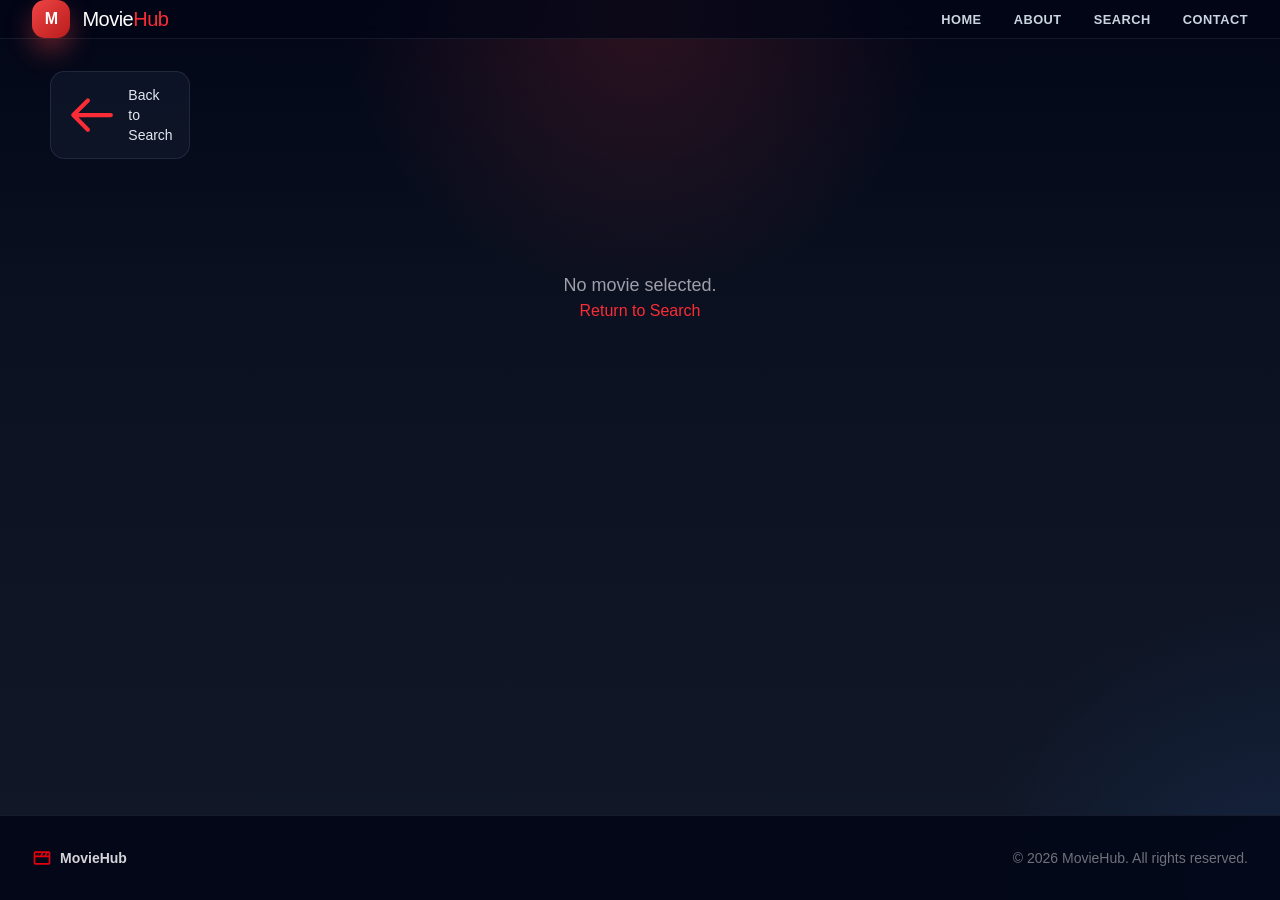
<file: movie-details.html>
<!DOCTYPE html>
<html lang="en" class="scroll-smooth">
<head>
    <meta charset="UTF-8">
    <meta name="viewport" content="width=device-width, initial-scale=1.0">
    <title>Movie Details - MovieHub</title>
       <link href="./output.css" rel="stylesheet">
    <link rel="stylesheet" href="style.css">
</head>

<body class="min-h-screen flex flex-col selection:bg-red-600 selection:text-white">
    <header class="site-header sticky top-0 z-50">
        <nav class="max-w-7xl mx-auto px-4 sm:px-6 lg:px-8">
            <div class="flex items-center justify-between h-20">
                <a href="index.html" class="logo-wrap text-xl font-black tracking-tight text-white group">
                    <span class="logo-mark">M</span>
                    <span>Movie<span class="text-red-500">Hub</span></span>
                </a>

                <div class="hidden md:flex items-center space-x-8">
                    <a href="index.html" class="nav-link">Home</a>
                    <a href="index.html#about" class="nav-link">About</a>
                    <a href="index.html#search" class="nav-link">Search</a>
                    <a href="index.html#contact" class="nav-link">Contact</a>
                </div>
            </div>
        </nav>
    </header>

    <main class="page-shell">
        <div class="mb-8">
            <a href="index.html" class="back-button">
                <svg class="w-4 h-4 text-red-500" fill="none" stroke="currentColor" stroke-width="2" viewBox="0 0 24 24">
                    <path stroke-linecap="round" stroke-linejoin="round" d="M10 19l-7-7m0 0l7-7m-7 7h18" />
                </svg>
                <span class="font-medium text-sm">Back to Search</span>
            </a>
        </div>
        <div id="movie-detail" class="min-h-[50vh]">
            <div class="flex justify-center py-20">
                <span class="loader"></span>
            </div>
        </div>
    </main>

    <footer class="site-footer py-8 text-center text-sm text-zinc-500 mt-auto">
        <div class="max-w-7xl mx-auto px-4 sm:px-6 lg:px-8 flex flex-col sm:flex-row items-center justify-between gap-4">
            <div class="flex items-center gap-2">
                <svg class="w-5 h-5 text-red-600" fill="currentColor" viewBox="0 0 24 24">
                    <path d="M4 4h16a2 2 0 012 2v12a2 2 0 01-2 2H4a2 2 0 01-2-2V6a2 2 0 012-2zm0 2v3h2.5l1.5-3H4zm4.5 0l-1.5 3h3l1.5-3H8.5zm5 0l-1.5 3h3l1.5-3h-3zm5 0l-1.5 3H20V6h-1.5zM4 11v7h16v-7H4z"/>
                </svg>
                <span class="font-semibold text-zinc-300">MovieHub</span>
            </div>
            <p>&copy; 2026 MovieHub. All rights reserved.</p>
        </div>
    </footer>

    <script src="movie-details.js"></script>
</body>
</html>
</file>
<file: style.css>
:root {
  --bg: #050816;
  --bg-strong: #0b1120;
  --panel: rgba(15, 23, 42, 0.7);
  --panel-soft: rgba(17, 24, 39, 0.9);
  --panel-strong: #111827;
  --border: rgba(148, 163, 184, 0.18);
  --text: #f8fafc;
  --muted: #cbd5e1;
  --muted-soft: #94a3b8;
  --primary: #ef4444;
  --primary-strong: #dc2626;
  --accent: #f59e0b;
  --shadow: 0 32px 90px rgba(2, 6, 23, 0.7);
}

html {
  scroll-behavior: smooth;
}

body {
  background:
    radial-gradient(circle at top, rgba(239, 68, 68, 0.18), transparent 27%),
    radial-gradient(circle at bottom right, rgba(59, 130, 246, 0.12), transparent 20%),
    linear-gradient(180deg, #020617 0%, #0b1120 35%, #111827 100%);
  color: var(--text);
  font-family: Inter, "Segoe UI", sans-serif;
}

.site-header {
  background: rgba(2, 6, 23, 0.72);
  border-bottom: 1px solid rgba(148, 163, 184, 0.12);
  backdrop-filter: blur(18px);
  -webkit-backdrop-filter: blur(18px);
}

.logo-wrap {
  display: inline-flex;
  align-items: center;
  gap: 0.75rem;
}

.logo-mark {
  display: inline-flex;
  align-items: center;
  justify-content: center;
  width: 2.4rem;
  height: 2.4rem;
  border-radius: 0.8rem;
  background: linear-gradient(135deg, #ef4444, #b91c1c);
  box-shadow: 0 12px 26px rgba(239, 68, 68, 0.4);
  font-size: 1rem;
  font-weight: 800;
  color: white;
}

.nav-link {
  color: #cbd5e1;
  font-weight: 600;
  font-size: 0.8rem;
  letter-spacing: 0.04em;
  text-transform: uppercase;
  transition: color 0.2s ease;
}

.nav-link:hover {
  color: #f87171;
}

.mobile-menu {
  background: rgba(2, 6, 23, 0.96);
  border-bottom: 1px solid rgba(148, 163, 184, 0.12);
  box-shadow: 0 18px 36px rgba(2, 6, 23, 0.5);
}

.site-main {
  width: min(1200px, calc(100% - 2rem));
  margin: 0 auto;
  padding: 2rem 0 4rem;
}

.page-hero {
  display: grid;
  grid-template-columns: 1.3fr 0.7fr;
  gap: 1.5rem;
  align-items: stretch;
  margin-top: 1.25rem;
}

.hero-panel,
.spotlight-card,
.info-card,
.movie-card,
.detail-panel,
.results-header {
  border: 1px solid var(--border);
  background: rgba(15, 23, 42, 0.72);
  box-shadow: var(--shadow);
}

.hero-panel {
  position: relative;
  overflow: hidden;
  border-radius: 2rem;
  padding: 2.25rem;
  background:
    linear-gradient(135deg, rgba(17, 24, 39, 0.96), rgba(15, 23, 42, 0.74)),
    radial-gradient(circle at top left, rgba(239, 68, 68, 0.25), transparent 30%);
}

.hero-panel::before {
  content: "";
  position: absolute;
  inset: -40% 55% 30% -15%;
  background: radial-gradient(circle, rgba(239, 68, 68, 0.55), transparent 55%);
  filter: blur(18px);
}

.hero-badge {
  display: inline-flex;
  align-items: center;
  gap: 0.5rem;
  padding: 0.45rem 0.8rem;
  border-radius: 9999px;
  background: rgba(239, 68, 68, 0.14);
  border: 1px solid rgba(248, 113, 113, 0.3);
  color: #fecaca;
  font-size: 0.7rem;
  font-weight: 800;
  letter-spacing: 0.12em;
  text-transform: uppercase;
}

.hero-title {
  position: relative;
  margin-top: 1rem;
  font-size: clamp(2.3rem, 3vw, 4rem);
  line-height: 1.05;
  letter-spacing: -0.06em;
  font-weight: 900;
  color: #f8fafc;
}

.hero-subtitle {
  position: relative;
  max-width: 40rem;
  margin-top: 0.8rem;
  font-size: 1.05rem;
  line-height: 1.7;
  color: var(--muted);
}

.search-shell {
  position: relative;
  margin-top: 1.5rem;
  display: flex;
  align-items: center;
  background: rgba(15, 23, 42, 0.95);
  border: 1px solid rgba(148, 163, 184, 0.2);
  border-radius: 1.1rem;
  padding: 0.45rem 0.5rem 0.45rem 1rem;
  box-shadow: inset 0 1px 0 rgba(255, 255, 255, 0.04);
}

.search-icon {
  color: #94a3b8;
  flex-shrink: 0;
}

.search-input {
  width: 100%;
  background: transparent;
  border: none;
  color: #f8fafc;
  padding: 0.85rem 0.85rem 0.85rem 0.8rem;
  font-size: 1rem;
  outline: none;
}

.search-input::placeholder {
  color: #94a3b8;
}

.search-btn {
  border: none;
  border-radius: 0.9rem;
  padding: 0.9rem 1.2rem;
  background: linear-gradient(135deg, var(--primary), var(--primary-strong));
  color: white;
  font-weight: 700;
  box-shadow: 0 16px 28px rgba(239, 68, 68, 0.28);
  transition: transform 0.2s ease, box-shadow 0.2s ease;
}

.search-btn:hover {
  transform: translateY(-1px);
  box-shadow: 0 20px 32px rgba(239, 68, 68, 0.38);
}

.chip-row {
  position: relative;
  display: flex;
  flex-wrap: wrap;
  gap: 0.75rem;
  margin-top: 1.25rem;
}

.chip {
  display: inline-flex;
  align-items: center;
  border-radius: 9999px;
  border: 1px solid rgba(148, 163, 184, 0.22);
  background: rgba(15, 23, 42, 0.7);
  padding: 0.5rem 0.9rem;
  color: #e2e8f0;
  font-size: 0.75rem;
  font-weight: 700;
  letter-spacing: 0.04em;
}

.spotlight-card {
  position: relative;
  overflow: hidden;
  border-radius: 2rem;
  padding: 1.25rem;
  min-height: 100%;
  background:
    linear-gradient(160deg, rgba(15, 23, 42, 0.85), rgba(15, 23, 42, 0.7)),
    url("https://images.unsplash.com/photo-1517604931442-7e0c8ed2963c?auto=format&fit=crop&w=900&q=80") center/cover no-repeat;
}

.spotlight-content {
  position: absolute;
  inset: auto 1rem 1rem 1rem;
  background: rgba(2, 6, 23, 0.62);
  border: 1px solid rgba(148, 163, 184, 0.12);
  border-radius: 1.2rem;
  padding: 1rem 1rem 1.1rem;
  backdrop-filter: blur(14px);
}

.mini-label {
  color: #fb7185;
  font-size: 0.7rem;
  font-weight: 700;
  text-transform: uppercase;
  letter-spacing: 0.12em;
}

.spotlight-content h2 {
  margin-top: 0.5rem;
  font-size: 1.9rem;
  line-height: 1.1;
  font-weight: 800;
}

.spotlight-meta {
  margin-top: 0.8rem;
  display: flex;
  gap: 0.7rem;
  flex-wrap: wrap;
  font-size: 0.75rem;
  color: #e2e8f0;
}

.info-strip {
  margin-top: 2rem;
  display: grid;
  grid-template-columns: repeat(3, minmax(0, 1fr));
  gap: 1rem;
}

.info-card {
  border-radius: 1.5rem;
  padding: 1.25rem;
}

.info-card .card-kicker {
  color: #fca5a5;
  font-size: 0.7rem;
  letter-spacing: 0.12em;
  text-transform: uppercase;
  font-weight: 700;
}

.info-card h3 {
  margin-top: 0.55rem;
  font-size: 1.2rem;
  font-weight: 800;
  color: #f8fafc;
}

.info-card p {
  margin-top: 0.4rem;
  color: var(--muted-soft);
  line-height: 1.6;
}

.results-header {
  margin-top: 2.5rem;
  border-radius: 1.5rem;
  padding: 1.1rem 1.2rem;
  display: flex;
  align-items: center;
  justify-content: space-between;
  gap: 1rem;
}

.results-header h2 {
  font-size: 1.5rem;
  font-weight: 800;
}

.results-header span {
  font-size: 0.8rem;
  color: #fca5a5;
  letter-spacing: 0.08em;
  text-transform: uppercase;
  font-weight: 700;
}

.movie-grid {
  margin-top: 1.3rem;
  display: grid;
  grid-template-columns: repeat(4, minmax(0, 1fr));
  gap: 1.2rem;
}

.movie-card {
  position: relative;
  overflow: hidden;
  border-radius: 1.4rem;
  transition: transform 0.22s ease, border-color 0.22s ease, box-shadow 0.22s ease;
  cursor: pointer;
}

.movie-card:hover {
  transform: translateY(-6px);
  border-color: rgba(248, 113, 113, 0.46);
  box-shadow: 0 36px 60px rgba(15, 23, 42, 0.6);
}

.movie-card img {
  display: block;
  width: 100%;
  aspect-ratio: 2 / 3;
  object-fit: cover;
  background: #111827;
}

.movie-card .movie-meta {
  padding: 1rem 1rem 1.2rem;
  background: linear-gradient(180deg, rgba(15, 23, 42, 0.52), rgba(15, 23, 42, 0.92));
}

.movie-card h3 {
  font-size: 1rem;
  font-weight: 800;
  color: white;
  line-height: 1.4;
}

.movie-card .movie-year {
  margin-top: 0.5rem;
  color: #fca5a5;
  font-size: 0.78rem;
  font-weight: 700;
  letter-spacing: 0.08em;
  text-transform: uppercase;
}

.site-footer {
  border-top: 1px solid rgba(148, 163, 184, 0.12);
  background: rgba(2, 6, 23, 0.9);
}

.page-shell {
  width: min(1180px, calc(100% - 2rem));
  margin: 0 auto;
  padding: 2rem 0 4rem;
}

.back-button {
  display: inline-flex;
  align-items: center;
  gap: 0.7rem;
  padding: 0.8rem 1rem;
  border-radius: 0.9rem;
  background: rgba(15, 23, 42, 0.8);
  border: 1px solid rgba(148, 163, 184, 0.15);
  color: #e2e8f0;
  transition: border-color 0.2s ease, transform 0.2s ease;
}

.back-button:hover {
  border-color: rgba(248, 113, 113, 0.4);
  transform: translateX(-2px);
}

.detail-panel {
  margin-top: 1.5rem;
  border-radius: 2rem;
  padding: 1.25rem;
  background: linear-gradient(135deg, rgba(15, 23, 42, 0.95), rgba(17, 24, 39, 0.86));
}

.detail-layout {
  display: grid;
  grid-template-columns: minmax(260px, 380px) 1fr;
  gap: 1.6rem;
}

.detail-poster-wrap {
  border-radius: 1.5rem;
  overflow: hidden;
  border: 1px solid rgba(148, 163, 184, 0.16);
  background: #0f172a;
  box-shadow: 0 26px 50px rgba(2, 6, 23, 0.45);
}

.detail-poster-wrap img {
  display: block;
  width: 100%;
  height: 100%;
  object-fit: cover;
}

.detail-content {
  padding: 0.5rem 0.2rem 0.2rem;
}

.detail-heading {
  margin-top: 0.8rem;
  font-size: clamp(2rem, 3vw, 3.5rem);
  line-height: 1.05;
  letter-spacing: -0.05em;
  font-weight: 900;
}

.meta-row {
  display: flex;
  flex-wrap: wrap;
  gap: 0.7rem;
  margin-top: 1rem;
}

.meta-pill {
  display: inline-flex;
  align-items: center;
  padding: 0.5rem 0.8rem;
  border-radius: 9999px;
  background: rgba(15, 23, 42, 0.9);
  border: 1px solid rgba(148, 163, 184, 0.16);
  color: #e2e8f0;
  font-size: 0.72rem;
  font-weight: 700;
}

.meta-pill.accent {
  background: rgba(127, 29, 29, 0.38);
  border-color: rgba(248, 113, 113, 0.3);
  color: #fecaca;
}

.meta-pill.rating {
  background: rgba(146, 64, 14, 0.3);
  border-color: rgba(252, 211, 77, 0.25);
  color: #fcd34d;
}

.story-box,
.info-card-box {
  margin-top: 1.25rem;
  border-radius: 1.2rem;
  background: rgba(2, 6, 23, 0.5);
  border: 1px solid rgba(148, 163, 184, 0.12);
  padding: 1rem 1.1rem;
}

.story-box h2,
.info-card-box h2 {
  color: #fca5a5;
  font-size: 0.7rem;
  letter-spacing: 0.14em;
  text-transform: uppercase;
  margin-bottom: 0.6rem;
  font-weight: 800;
}

.story-box p {
  line-height: 1.8;
  color: #dbe4f0;
}

.info-grid {
  display: grid;
  grid-template-columns: repeat(2, minmax(0, 1fr));
  gap: 0.9rem;
  margin-top: 1rem;
}

.info-card-box {
  padding: 1rem;
}

.info-label {
  display: block;
  color: #94a3b8;
  font-size: 0.68rem;
  letter-spacing: 0.12em;
  text-transform: uppercase;
  font-weight: 700;
}

.info-value {
  display: block;
  margin-top: 0.45rem;
  color: #f8fafc;
  font-weight: 700;
  font-size: 1rem;
}

.imdb-button {
  display: inline-flex;
  align-items: center;
  gap: 0.6rem;
  margin-top: 1.5rem;
  padding: 0.9rem 1.3rem;
  border-radius: 0.9rem;
  background: linear-gradient(135deg, #ef4444, #b91c1c);
  color: white;
  font-weight: 800;
  transition: transform 0.2s ease, box-shadow 0.2s ease;
  box-shadow: 0 18px 28px rgba(239, 68, 68, 0.3);
}

.imdb-button:hover {
  transform: translateY(-2px);
}

.loader {
  --color-1: #fff;
  --color-2: #dc2626;
  --size: 1px;

  width: calc(48 * var(--size));
  height: calc(48 * var(--size));
  border: calc(5 * var(--size)) solid var(--color-1);
  border-bottom-color: var(--color-2);
  border-radius: 50%;
  display: inline-block;
  box-sizing: border-box;
  animation: rotation 1s linear infinite;
}

@keyframes rotation {
  0% {
    transform: rotate(0deg);
  }
  100% {
    transform: rotate(360deg);
  }
}

@media (max-width: 900px) {
  .page-hero,
  .detail-layout,
  .info-strip {
    grid-template-columns: 1fr;
  }

  .movie-grid {
    grid-template-columns: repeat(2, minmax(0, 1fr));
  }
}

@media (max-width: 640px) {
  .site-main,
  .page-shell {
    width: min(100% - 1rem, 100%);
  }

  .hero-panel,
  .detail-panel,
  .results-header {
    border-radius: 1.4rem;
  }

  .hero-panel {
    padding: 1.2rem;
  }

  .search-shell {
    flex-wrap: wrap;
    padding: 0.7rem 0.7rem 0.7rem 0.9rem;
  }

  .search-btn {
    width: 100%;
    margin-top: 0.6rem;
  }

  .movie-grid {
    grid-template-columns: 1fr;
  }

  .info-grid {
    grid-template-columns: 1fr;
  }
}
</file>
<file: output.css>
/*! tailwindcss v4.3.3 | MIT License | https://tailwindcss.com */
@layer properties;
@layer theme, base, components, utilities;
@layer theme {
  :root, :host {
    --font-sans: -apple-system, BlinkMacSystemFont, "Segoe UI", Roboto, "Helvetica Neue",
      "Noto Sans", Arial, sans-serif, "Apple Color Emoji", "Segoe UI Emoji",
      "Segoe UI Symbol", "Noto Color Emoji";
    --font-mono: ui-monospace, SFMono-Regular, Menlo, Monaco, Consolas, "Liberation Mono",
      "Courier New", monospace;
    --color-red-400: oklch(70.4% 0.191 22.216);
    --color-red-500: oklch(63.7% 0.237 25.331);
    --color-red-600: oklch(57.7% 0.245 27.325);
    --color-red-700: oklch(50.5% 0.213 27.518);
    --color-amber-600: oklch(66.6% 0.179 58.318);
    --color-blue-500: oklch(62.3% 0.214 259.815);
    --color-gray-600: oklch(44.6% 0.03 256.802);
    --color-zinc-100: oklch(96.7% 0.001 286.375);
    --color-zinc-300: oklch(87.1% 0.006 286.286);
    --color-zinc-400: oklch(70.5% 0.015 286.067);
    --color-zinc-500: oklch(55.2% 0.016 285.938);
    --color-zinc-800: oklch(27.4% 0.006 286.033);
    --color-zinc-900: oklch(21% 0.006 285.885);
    --color-zinc-950: oklch(14.1% 0.005 285.823);
    --color-white: #fff;
    --spacing: 0.25rem;
    --container-2xl: 42rem;
    --container-7xl: 80rem;
    --text-sm: 0.875rem;
    --text-sm--line-height: calc(1.25 / 0.875);
    --text-base: 1rem;
    --text-base--line-height: calc(1.5 / 1);
    --text-lg: 1.125rem;
    --text-lg--line-height: calc(1.75 / 1.125);
    --text-xl: 1.25rem;
    --text-xl--line-height: calc(1.75 / 1.25);
    --text-2xl: 1.5rem;
    --text-2xl--line-height: calc(2 / 1.5);
    --text-3xl: 1.875rem;
    --text-3xl--line-height: calc(2.25 / 1.875);
    --text-4xl: 2.25rem;
    --text-4xl--line-height: calc(2.5 / 2.25);
    --font-weight-medium: 500;
    --font-weight-semibold: 600;
    --font-weight-bold: 700;
    --tracking-tight: -0.025em;
    --radius-lg: 0.5rem;
    --radius-xl: 0.75rem;
    --blur-md: 12px;
    --blur-lg: 16px;
    --default-transition-duration: 150ms;
    --default-transition-timing-function: cubic-bezier(0.4, 0, 0.2, 1);
    --default-font-family: var(--font-sans);
    --default-mono-font-family: var(--font-mono);
  }
}
@layer base {
  *, ::after, ::before, ::backdrop, ::file-selector-button {
    box-sizing: border-box;
    margin: 0;
    padding: 0;
    border: 0 solid;
  }
  html, :host {
    line-height: 1.5;
    -webkit-text-size-adjust: 100%;
    tab-size: 4;
    font-family: var(--default-font-family, -apple-system, BlinkMacSystemFont, "Segoe UI", Roboto, "Helvetica Neue", "Noto Sans", Arial, sans-serif, "Apple Color Emoji", "Segoe UI Emoji", "Segoe UI Symbol", "Noto Color Emoji");
    font-feature-settings: var(--default-font-feature-settings, normal);
    font-variation-settings: var(--default-font-variation-settings, normal);
    -webkit-tap-highlight-color: transparent;
  }
  hr {
    height: 0;
    color: inherit;
    border-top-width: 1px;
  }
  abbr:where([title]) {
    -webkit-text-decoration: underline dotted;
    text-decoration: underline dotted;
  }
  h1, h2, h3, h4, h5, h6 {
    font-size: inherit;
    font-weight: inherit;
  }
  a {
    color: inherit;
    -webkit-text-decoration: inherit;
    text-decoration: inherit;
  }
  b, strong {
    font-weight: bolder;
  }
  code, kbd, samp, pre {
    font-family: var(--default-mono-font-family, ui-monospace, SFMono-Regular, Menlo, Monaco, Consolas, "Liberation Mono", "Courier New", monospace);
    font-feature-settings: var(--default-mono-font-feature-settings, normal);
    font-variation-settings: var(--default-mono-font-variation-settings, normal);
    font-size: 1em;
  }
  small {
    font-size: 80%;
  }
  sub, sup {
    font-size: 75%;
    line-height: 0;
    position: relative;
    vertical-align: baseline;
  }
  sub {
    bottom: -0.25em;
  }
  sup {
    top: -0.5em;
  }
  table {
    text-indent: 0;
    border-color: inherit;
    border-collapse: collapse;
  }
  :-moz-focusring:where(:not(iframe)) {
    outline: auto;
  }
  progress {
    vertical-align: baseline;
  }
  summary {
    display: list-item;
  }
  ol, ul, menu {
    list-style: none;
  }
  img, svg, video, canvas, audio, iframe, embed, object {
    display: block;
    vertical-align: middle;
  }
  img, video {
    max-width: 100%;
    height: auto;
  }
  button, input, select, optgroup, textarea, ::file-selector-button {
    font: inherit;
    font-feature-settings: inherit;
    font-variation-settings: inherit;
    letter-spacing: inherit;
    color: inherit;
    border-radius: 0;
    background-color: transparent;
    opacity: 1;
  }
  :where(select:is([multiple], [size])) optgroup {
    font-weight: bolder;
  }
  :where(select:is([multiple], [size])) optgroup option {
    padding-inline-start: 20px;
  }
  ::file-selector-button {
    margin-inline-end: 4px;
  }
  ::placeholder {
    opacity: 1;
  }
  @supports (not (-webkit-appearance: -apple-pay-button))  or (contain-intrinsic-size: 1px) {
    ::placeholder {
      color: currentcolor;
      @supports (color: color-mix(in lab, red, red)) {
        color: color-mix(in oklab, currentcolor 50%, transparent);
      }
    }
  }
  textarea {
    resize: vertical;
  }
  ::-webkit-search-decoration {
    -webkit-appearance: none;
  }
  ::-webkit-date-and-time-value {
    min-height: 1lh;
    text-align: inherit;
  }
  ::-webkit-datetime-edit {
    display: inline-flex;
  }
  ::-webkit-datetime-edit-fields-wrapper {
    padding: 0;
  }
  ::-webkit-datetime-edit, ::-webkit-datetime-edit-year-field, ::-webkit-datetime-edit-month-field, ::-webkit-datetime-edit-day-field, ::-webkit-datetime-edit-hour-field, ::-webkit-datetime-edit-minute-field, ::-webkit-datetime-edit-second-field, ::-webkit-datetime-edit-millisecond-field, ::-webkit-datetime-edit-meridiem-field {
    padding-block: 0;
  }
  ::-webkit-calendar-picker-indicator {
    line-height: 1;
  }
  :-moz-ui-invalid {
    box-shadow: none;
  }
  button, input:where([type="button"], [type="reset"], [type="submit"]), ::file-selector-button {
    appearance: button;
  }
  ::-webkit-inner-spin-button, ::-webkit-outer-spin-button {
    height: auto;
  }
  [hidden]:where(:not([hidden="until-found"])) {
    display: none !important;
  }
}
@layer utilities {
  .pointer-events-none {
    pointer-events: none;
  }
  .absolute {
    position: absolute;
  }
  .relative {
    position: relative;
  }
  .sticky {
    position: sticky;
  }
  .top-0 {
    top: 0px;
  }
  .top-2 {
    top: calc(var(--spacing) * 2);
  }
  .top-16 {
    top: calc(var(--spacing) * 16);
  }
  .right-0 {
    right: 0px;
  }
  .right-2 {
    right: calc(var(--spacing) * 2);
  }
  .bottom-2 {
    bottom: calc(var(--spacing) * 2);
  }
  .left-0 {
    left: 0px;
  }
  .left-4 {
    left: calc(var(--spacing) * 4);
  }
  .z-50 {
    z-index: 50;
  }
  .col-span-full {
    grid-column: 1 / -1;
  }
  .mx-auto {
    margin-inline: auto;
  }
  .mt-2 {
    margin-top: calc(var(--spacing) * 2);
  }
  .mt-auto {
    margin-top: auto;
  }
  .mb-3 {
    margin-bottom: calc(var(--spacing) * 3);
  }
  .mb-8 {
    margin-bottom: calc(var(--spacing) * 8);
  }
  .mb-12 {
    margin-bottom: calc(var(--spacing) * 12);
  }
  .flex {
    display: flex;
  }
  .grid {
    display: grid;
  }
  .hidden {
    display: none;
  }
  .table {
    display: table;
  }
  .h-5 {
    height: calc(var(--spacing) * 5);
  }
  .h-6 {
    height: calc(var(--spacing) * 6);
  }
  .h-7 {
    height: calc(var(--spacing) * 7);
  }
  .h-16 {
    height: calc(var(--spacing) * 16);
  }
  .h-80 {
    height: calc(var(--spacing) * 80);
  }
  .min-h-75 {
    min-height: calc(var(--spacing) * 75);
  }
  .min-h-\[300px\] {
    min-height: 300px;
  }
  .min-h-screen {
    min-height: 100vh;
  }
  .w-5 {
    width: calc(var(--spacing) * 5);
  }
  .w-6 {
    width: calc(var(--spacing) * 6);
  }
  .w-7 {
    width: calc(var(--spacing) * 7);
  }
  .w-full {
    width: 100%;
  }
  .max-w-2xl {
    max-width: var(--container-2xl);
  }
  .max-w-7xl {
    max-width: var(--container-7xl);
  }
  .flex-1 {
    flex: 1;
  }
  .flex-grow {
    flex-grow: 1;
  }
  .grow {
    flex-grow: 1;
  }
  .border-collapse {
    border-collapse: collapse;
  }
  .cursor-pointer {
    cursor: pointer;
  }
  .resize {
    resize: both;
  }
  .grid-cols-2 {
    grid-template-columns: repeat(2, minmax(0, 1fr));
  }
  .flex-col {
    flex-direction: column;
  }
  .items-center {
    align-items: center;
  }
  .justify-between {
    justify-content: space-between;
  }
  .justify-center {
    justify-content: center;
  }
  .gap-1 {
    gap: var(--spacing);
  }
  .gap-1\.5 {
    gap: calc(var(--spacing) * 1.5);
  }
  .gap-2 {
    gap: calc(var(--spacing) * 2);
  }
  .gap-4 {
    gap: calc(var(--spacing) * 4);
  }
  .gap-6 {
    gap: calc(var(--spacing) * 6);
  }
  :where(.space-y-4 > :not(:last-child)) {
    --tw-space-y-reverse: 0;
    margin-block-start: calc(calc(var(--spacing) * 4) * var(--tw-space-y-reverse));
    margin-block-end: calc(calc(var(--spacing) * 4) * calc(1 - var(--tw-space-y-reverse)));
  }
  :where(.space-x-8 > :not(:last-child)) {
    --tw-space-x-reverse: 0;
    margin-inline-start: calc(calc(var(--spacing) * 8) * var(--tw-space-x-reverse));
    margin-inline-end: calc(calc(var(--spacing) * 8) * calc(1 - var(--tw-space-x-reverse)));
  }
  .overflow-hidden {
    overflow: hidden;
  }
  .rounded-lg {
    border-radius: var(--radius-lg);
  }
  .rounded-xl {
    border-radius: var(--radius-xl);
  }
  .border {
    border-style: var(--tw-border-style);
    border-width: 1px;
  }
  .border-t {
    border-top-style: var(--tw-border-style);
    border-top-width: 1px;
  }
  .border-b {
    border-bottom-style: var(--tw-border-style);
    border-bottom-width: 1px;
  }
  .border-zinc-800 {
    border-color: var(--color-zinc-800);
  }
  .border-zinc-900 {
    border-color: var(--color-zinc-900);
  }
  .bg-blue-500 {
    background-color: var(--color-blue-500);
  }
  .bg-red-600 {
    background-color: var(--color-red-600);
  }
  .bg-zinc-900 {
    background-color: var(--color-zinc-900);
  }
  .bg-zinc-950 {
    background-color: var(--color-zinc-950);
  }
  .bg-zinc-950\/90 {
    background-color: color-mix(in srgb, oklch(14.1% 0.005 285.823) 90%, transparent);
    @supports (color: color-mix(in lab, red, red)) {
      background-color: color-mix(in oklab, var(--color-zinc-950) 90%, transparent);
    }
  }
  .bg-zinc-950\/95 {
    background-color: color-mix(in srgb, oklch(14.1% 0.005 285.823) 95%, transparent);
    @supports (color: color-mix(in lab, red, red)) {
      background-color: color-mix(in oklab, var(--color-zinc-950) 95%, transparent);
    }
  }
  .object-cover {
    object-fit: cover;
  }
  .p-2 {
    padding: calc(var(--spacing) * 2);
  }
  .p-4 {
    padding: calc(var(--spacing) * 4);
  }
  .px-4 {
    padding-inline: calc(var(--spacing) * 4);
  }
  .px-6 {
    padding-inline: calc(var(--spacing) * 6);
  }
  .py-4 {
    padding-block: calc(var(--spacing) * 4);
  }
  .py-8 {
    padding-block: calc(var(--spacing) * 8);
  }
  .py-12 {
    padding-block: calc(var(--spacing) * 12);
  }
  .py-16 {
    padding-block: calc(var(--spacing) * 16);
  }
  .py-20 {
    padding-block: calc(var(--spacing) * 20);
  }
  .pr-32 {
    padding-right: calc(var(--spacing) * 32);
  }
  .pl-12 {
    padding-left: calc(var(--spacing) * 12);
  }
  .text-center {
    text-align: center;
  }
  .font-sans {
    font-family: var(--font-sans);
  }
  .text-2xl {
    font-size: var(--text-2xl);
    line-height: var(--tw-leading, var(--text-2xl--line-height));
  }
  .text-3xl {
    font-size: var(--text-3xl);
    line-height: var(--tw-leading, var(--text-3xl--line-height));
  }
  .text-base {
    font-size: var(--text-base);
    line-height: var(--tw-leading, var(--text-base--line-height));
  }
  .text-lg {
    font-size: var(--text-lg);
    line-height: var(--tw-leading, var(--text-lg--line-height));
  }
  .text-sm {
    font-size: var(--text-sm);
    line-height: var(--tw-leading, var(--text-sm--line-height));
  }
  .text-xl {
    font-size: var(--text-xl);
    line-height: var(--tw-leading, var(--text-xl--line-height));
  }
  .font-bold {
    --tw-font-weight: var(--font-weight-bold);
    font-weight: var(--font-weight-bold);
  }
  .font-medium {
    --tw-font-weight: var(--font-weight-medium);
    font-weight: var(--font-weight-medium);
  }
  .font-semibold {
    --tw-font-weight: var(--font-weight-semibold);
    font-weight: var(--font-weight-semibold);
  }
  .tracking-tight {
    --tw-tracking: var(--tracking-tight);
    letter-spacing: var(--tracking-tight);
  }
  .text-amber-600 {
    color: var(--color-amber-600);
  }
  .text-gray-600 {
    color: var(--color-gray-600);
  }
  .text-red-400 {
    color: var(--color-red-400);
  }
  .text-red-500 {
    color: var(--color-red-500);
  }
  .text-red-600 {
    color: var(--color-red-600);
  }
  .text-white {
    color: var(--color-white);
  }
  .text-zinc-100 {
    color: var(--color-zinc-100);
  }
  .text-zinc-300 {
    color: var(--color-zinc-300);
  }
  .text-zinc-400 {
    color: var(--color-zinc-400);
  }
  .text-zinc-500 {
    color: var(--color-zinc-500);
  }
  .underline {
    text-decoration-line: underline;
  }
  .antialiased {
    -webkit-font-smoothing: antialiased;
    -moz-osx-font-smoothing: grayscale;
  }
  .placeholder-zinc-500::placeholder {
    color: var(--color-zinc-500);
  }
  .shadow-inner {
    --tw-shadow: inset 0 2px 4px 0 var(--tw-shadow-color, rgb(0 0 0 / 0.05));
    box-shadow: var(--tw-inset-shadow), var(--tw-inset-ring-shadow), var(--tw-ring-offset-shadow), var(--tw-ring-shadow), var(--tw-shadow);
  }
  .shadow-xl {
    --tw-shadow: 0 20px 25px -5px var(--tw-shadow-color, rgb(0 0 0 / 0.1)), 0 8px 10px -6px var(--tw-shadow-color, rgb(0 0 0 / 0.1));
    box-shadow: var(--tw-inset-shadow), var(--tw-inset-ring-shadow), var(--tw-ring-offset-shadow), var(--tw-ring-shadow), var(--tw-shadow);
  }
  .outline {
    outline-style: var(--tw-outline-style);
    outline-width: 1px;
  }
  .backdrop-blur-lg {
    --tw-backdrop-blur: blur(var(--blur-lg));
    -webkit-backdrop-filter: var(--tw-backdrop-blur,) var(--tw-backdrop-brightness,) var(--tw-backdrop-contrast,) var(--tw-backdrop-grayscale,) var(--tw-backdrop-hue-rotate,) var(--tw-backdrop-invert,) var(--tw-backdrop-opacity,) var(--tw-backdrop-saturate,) var(--tw-backdrop-sepia,);
    backdrop-filter: var(--tw-backdrop-blur,) var(--tw-backdrop-brightness,) var(--tw-backdrop-contrast,) var(--tw-backdrop-grayscale,) var(--tw-backdrop-hue-rotate,) var(--tw-backdrop-invert,) var(--tw-backdrop-opacity,) var(--tw-backdrop-saturate,) var(--tw-backdrop-sepia,);
  }
  .backdrop-blur-md {
    --tw-backdrop-blur: blur(var(--blur-md));
    -webkit-backdrop-filter: var(--tw-backdrop-blur,) var(--tw-backdrop-brightness,) var(--tw-backdrop-contrast,) var(--tw-backdrop-grayscale,) var(--tw-backdrop-hue-rotate,) var(--tw-backdrop-invert,) var(--tw-backdrop-opacity,) var(--tw-backdrop-saturate,) var(--tw-backdrop-sepia,);
    backdrop-filter: var(--tw-backdrop-blur,) var(--tw-backdrop-brightness,) var(--tw-backdrop-contrast,) var(--tw-backdrop-grayscale,) var(--tw-backdrop-hue-rotate,) var(--tw-backdrop-invert,) var(--tw-backdrop-opacity,) var(--tw-backdrop-saturate,) var(--tw-backdrop-sepia,);
  }
  .backdrop-filter {
    -webkit-backdrop-filter: var(--tw-backdrop-blur,) var(--tw-backdrop-brightness,) var(--tw-backdrop-contrast,) var(--tw-backdrop-grayscale,) var(--tw-backdrop-hue-rotate,) var(--tw-backdrop-invert,) var(--tw-backdrop-opacity,) var(--tw-backdrop-saturate,) var(--tw-backdrop-sepia,);
    backdrop-filter: var(--tw-backdrop-blur,) var(--tw-backdrop-brightness,) var(--tw-backdrop-contrast,) var(--tw-backdrop-grayscale,) var(--tw-backdrop-hue-rotate,) var(--tw-backdrop-invert,) var(--tw-backdrop-opacity,) var(--tw-backdrop-saturate,) var(--tw-backdrop-sepia,);
  }
  .transition {
    transition-property: color, background-color, border-color, outline-color, text-decoration-color, fill, stroke, --tw-gradient-from, --tw-gradient-via, --tw-gradient-to, opacity, box-shadow, transform, translate, scale, rotate, filter, -webkit-backdrop-filter, backdrop-filter, display, content-visibility, overlay, pointer-events;
    transition-timing-function: var(--tw-ease, var(--default-transition-timing-function));
    transition-duration: var(--tw-duration, var(--default-transition-duration));
  }
  .transition-colors {
    transition-property: color, background-color, border-color, outline-color, text-decoration-color, fill, stroke, --tw-gradient-from, --tw-gradient-via, --tw-gradient-to;
    transition-timing-function: var(--tw-ease, var(--default-transition-timing-function));
    transition-duration: var(--tw-duration, var(--default-transition-duration));
  }
  .transition-transform {
    transition-property: transform, translate, scale, rotate;
    transition-timing-function: var(--tw-ease, var(--default-transition-timing-function));
    transition-duration: var(--tw-duration, var(--default-transition-duration));
  }
  @media (hover: hover) {
    .group-hover\:scale-110:is(:where(.group):hover *) {
      --tw-scale-x: 110%;
      --tw-scale-y: 110%;
      --tw-scale-z: 110%;
      scale: var(--tw-scale-x) var(--tw-scale-y);
    }
    .group-hover\:text-red-500:is(:where(.group):hover *) {
      color: var(--color-red-500);
    }
  }
  .selection\:bg-red-600 ::selection {
    background-color: var(--color-red-600);
  }
  .selection\:bg-red-600::selection {
    background-color: var(--color-red-600);
  }
  .selection\:text-white ::selection {
    color: var(--color-white);
  }
  .selection\:text-white::selection {
    color: var(--color-white);
  }
  @media (hover: hover) {
    .hover\:scale-105:hover {
      --tw-scale-x: 105%;
      --tw-scale-y: 105%;
      --tw-scale-z: 105%;
      scale: var(--tw-scale-x) var(--tw-scale-y);
    }
    .hover\:border-red-500:hover {
      border-color: var(--color-red-500);
    }
    .hover\:bg-red-700:hover {
      background-color: var(--color-red-700);
    }
    .hover\:bg-zinc-900:hover {
      background-color: var(--color-zinc-900);
    }
    .hover\:text-red-500:hover {
      color: var(--color-red-500);
    }
    .hover\:text-white:hover {
      color: var(--color-white);
    }
  }
  .focus\:border-transparent:focus {
    border-color: transparent;
  }
  .focus\:ring-2:focus {
    --tw-ring-shadow: var(--tw-ring-inset,) 0 0 0 calc(2px + var(--tw-ring-offset-width)) var(--tw-ring-color, currentcolor);
    box-shadow: var(--tw-inset-shadow), var(--tw-inset-ring-shadow), var(--tw-ring-offset-shadow), var(--tw-ring-shadow), var(--tw-shadow);
  }
  .focus\:ring-red-500:focus {
    --tw-ring-color: var(--color-red-500);
  }
  .focus\:ring-red-600:focus {
    --tw-ring-color: var(--color-red-600);
  }
  .focus\:outline-none:focus {
    --tw-outline-style: none;
    outline-style: none;
  }
  @media (width >= 40rem) {
    .sm\:grid-cols-2 {
      grid-template-columns: repeat(2, minmax(0, 1fr));
    }
    .sm\:flex-row {
      flex-direction: row;
    }
    .sm\:px-6 {
      padding-inline: calc(var(--spacing) * 6);
    }
    .sm\:text-4xl {
      font-size: var(--text-4xl);
      line-height: var(--tw-leading, var(--text-4xl--line-height));
    }
  }
  @media (width >= 48rem) {
    .md\:flex {
      display: flex;
    }
    .md\:hidden {
      display: none;
    }
    .md\:grid-cols-3 {
      grid-template-columns: repeat(3, minmax(0, 1fr));
    }
  }
  @media (width >= 64rem) {
    .lg\:grid-cols-4 {
      grid-template-columns: repeat(4, minmax(0, 1fr));
    }
    .lg\:px-8 {
      padding-inline: calc(var(--spacing) * 8);
    }
  }
}
@property --tw-space-y-reverse {
  syntax: "*";
  inherits: false;
  initial-value: 0;
}
@property --tw-space-x-reverse {
  syntax: "*";
  inherits: false;
  initial-value: 0;
}
@property --tw-border-style {
  syntax: "*";
  inherits: false;
  initial-value: solid;
}
@property --tw-font-weight {
  syntax: "*";
  inherits: false;
}
@property --tw-tracking {
  syntax: "*";
  inherits: false;
}
@property --tw-shadow {
  syntax: "*";
  inherits: false;
  initial-value: 0 0 #0000;
}
@property --tw-shadow-color {
  syntax: "*";
  inherits: false;
}
@property --tw-shadow-alpha {
  syntax: "<percentage>";
  inherits: false;
  initial-value: 100%;
}
@property --tw-inset-shadow {
  syntax: "*";
  inherits: false;
  initial-value: 0 0 #0000;
}
@property --tw-inset-shadow-color {
  syntax: "*";
  inherits: false;
}
@property --tw-inset-shadow-alpha {
  syntax: "<percentage>";
  inherits: false;
  initial-value: 100%;
}
@property --tw-ring-color {
  syntax: "*";
  inherits: false;
}
@property --tw-ring-shadow {
  syntax: "*";
  inherits: false;
  initial-value: 0 0 #0000;
}
@property --tw-inset-ring-color {
  syntax: "*";
  inherits: false;
}
@property --tw-inset-ring-shadow {
  syntax: "*";
  inherits: false;
  initial-value: 0 0 #0000;
}
@property --tw-ring-inset {
  syntax: "*";
  inherits: false;
}
@property --tw-ring-offset-width {
  syntax: "<length>";
  inherits: false;
  initial-value: 0px;
}
@property --tw-ring-offset-color {
  syntax: "*";
  inherits: false;
  initial-value: #fff;
}
@property --tw-ring-offset-shadow {
  syntax: "*";
  inherits: false;
  initial-value: 0 0 #0000;
}
@property --tw-outline-style {
  syntax: "*";
  inherits: false;
  initial-value: solid;
}
@property --tw-backdrop-blur {
  syntax: "*";
  inherits: false;
}
@property --tw-backdrop-brightness {
  syntax: "*";
  inherits: false;
}
@property --tw-backdrop-contrast {
  syntax: "*";
  inherits: false;
}
@property --tw-backdrop-grayscale {
  syntax: "*";
  inherits: false;
}
@property --tw-backdrop-hue-rotate {
  syntax: "*";
  inherits: false;
}
@property --tw-backdrop-invert {
  syntax: "*";
  inherits: false;
}
@property --tw-backdrop-opacity {
  syntax: "*";
  inherits: false;
}
@property --tw-backdrop-saturate {
  syntax: "*";
  inherits: false;
}
@property --tw-backdrop-sepia {
  syntax: "*";
  inherits: false;
}
@property --tw-scale-x {
  syntax: "*";
  inherits: false;
  initial-value: 1;
}
@property --tw-scale-y {
  syntax: "*";
  inherits: false;
  initial-value: 1;
}
@property --tw-scale-z {
  syntax: "*";
  inherits: false;
  initial-value: 1;
}
@layer properties {
  @supports ((-webkit-hyphens: none) and (not (margin-trim: inline))) or ((-moz-orient: inline) and (not (color:rgb(from red r g b)))) {
    *, ::before, ::after, ::backdrop {
      --tw-space-y-reverse: 0;
      --tw-space-x-reverse: 0;
      --tw-border-style: solid;
      --tw-font-weight: initial;
      --tw-tracking: initial;
      --tw-shadow: 0 0 #0000;
      --tw-shadow-color: initial;
      --tw-shadow-alpha: 100%;
      --tw-inset-shadow: 0 0 #0000;
      --tw-inset-shadow-color: initial;
      --tw-inset-shadow-alpha: 100%;
      --tw-ring-color: initial;
      --tw-ring-shadow: 0 0 #0000;
      --tw-inset-ring-color: initial;
      --tw-inset-ring-shadow: 0 0 #0000;
      --tw-ring-inset: initial;
      --tw-ring-offset-width: 0px;
      --tw-ring-offset-color: #fff;
      --tw-ring-offset-shadow: 0 0 #0000;
      --tw-outline-style: solid;
      --tw-backdrop-blur: initial;
      --tw-backdrop-brightness: initial;
      --tw-backdrop-contrast: initial;
      --tw-backdrop-grayscale: initial;
      --tw-backdrop-hue-rotate: initial;
      --tw-backdrop-invert: initial;
      --tw-backdrop-opacity: initial;
      --tw-backdrop-saturate: initial;
      --tw-backdrop-sepia: initial;
      --tw-scale-x: 1;
      --tw-scale-y: 1;
      --tw-scale-z: 1;
    }
  }
}
</file>
